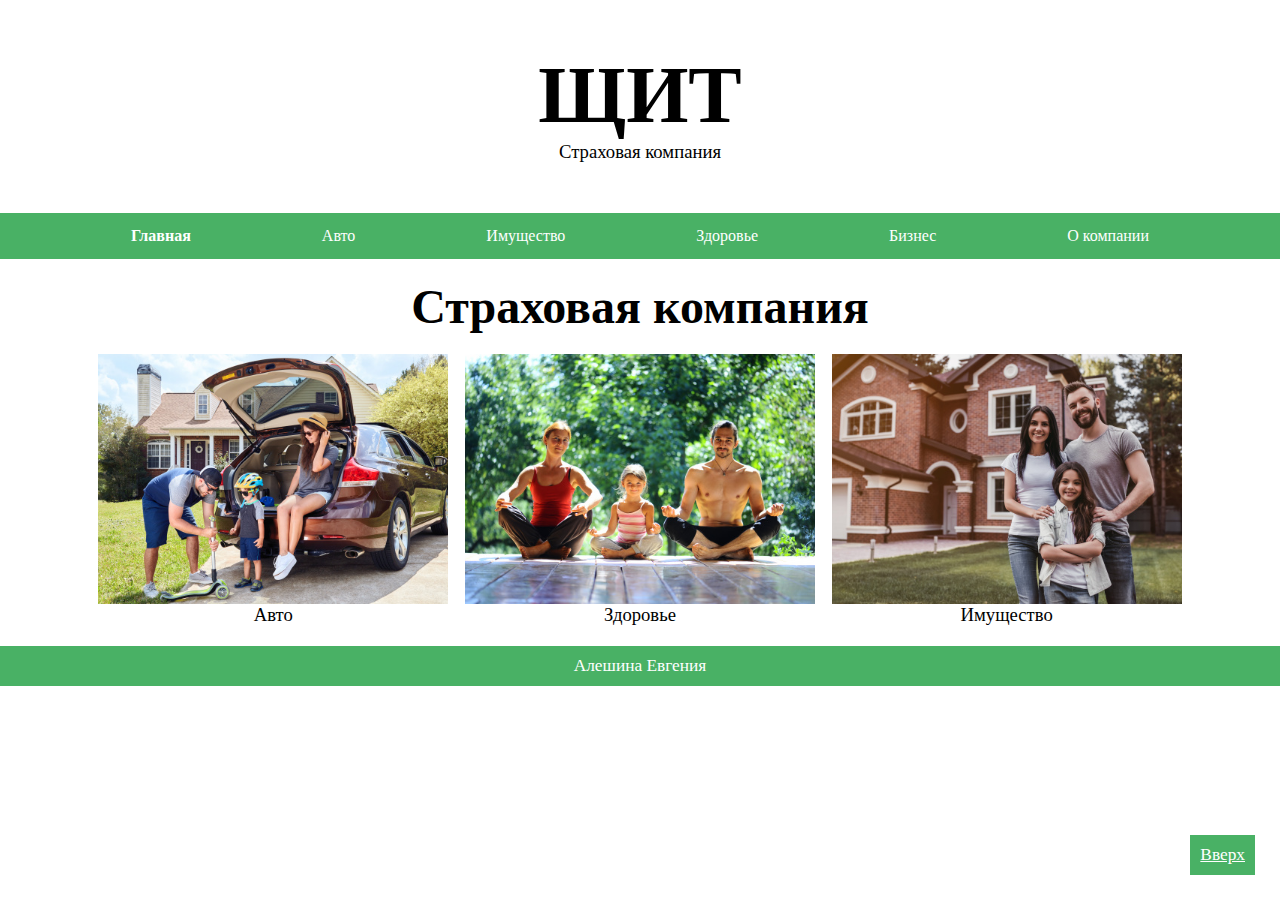
<file: index.html>
<!DOCTYPE html>
<html lang="ru">
<head>
    <meta charset="UTF-8">
    <meta name="viewport" content="width=1024, initial-scale=1.0">
    <meta name="viewport" content="width=768, initial-scale=1.0">
    <meta name="viewport" content="width=425, initial-scale=1.0">
    <meta name="viewport" content="width=375, initial-scale=1.0">
    <meta name="viewport" content="width=320, initial-scale=1.0">
    <link rel="shortcut icon" href="img/favicon.ico" type="image/x-icon">
    <link rel="stylesheet" href="css/main.css">
    <title>Главная | Страховая компания "ЩИТ"</title>
</head>
<body>
    <header>
        <div class="logo">
            <div class="logo-title">
                ЩИТ
            </div>
            <div class="logo-desc">
                Страховая компания
            </div>
        </div>
        <ul class="menu">
            <li><a href="index.html" class="active">Главная</a></li>
            <li><a href="car/index.html">Авто</a></li>
            <li><a href="property/index.html">Имущество</a></li>
            <li><a href="health/index.html">Здоровье</a></li>
            <li><a href="busines/index.html">Бизнес</a></li>
            <li><a href="about/index.html">О компании</a></li>
        </ul>
    </header>
    <div class="content">
        <h3 class="title">Страховая компания</h3>
        <div class="imgs">
            <div class="img">
                <img src="img/car.jpg" alt="">
                <div class="img-text">Авто</div>
            </div>
            <div class="img">
                <img src="img/heatlh.jpg" alt="">
                <div class="img-text">Здоровье</div>
            </div>
            <div class="img">
                <img src="img/property.jpg" alt="">
                <div class="img-text">Имущество</div>
            </div>
        </div>
    </div>
    <footer>
        <a href="#" id="btn-up">Вверх</a>
        <p>Алешина Евгения</p>
    </footer>
</body>
</html>
</file>
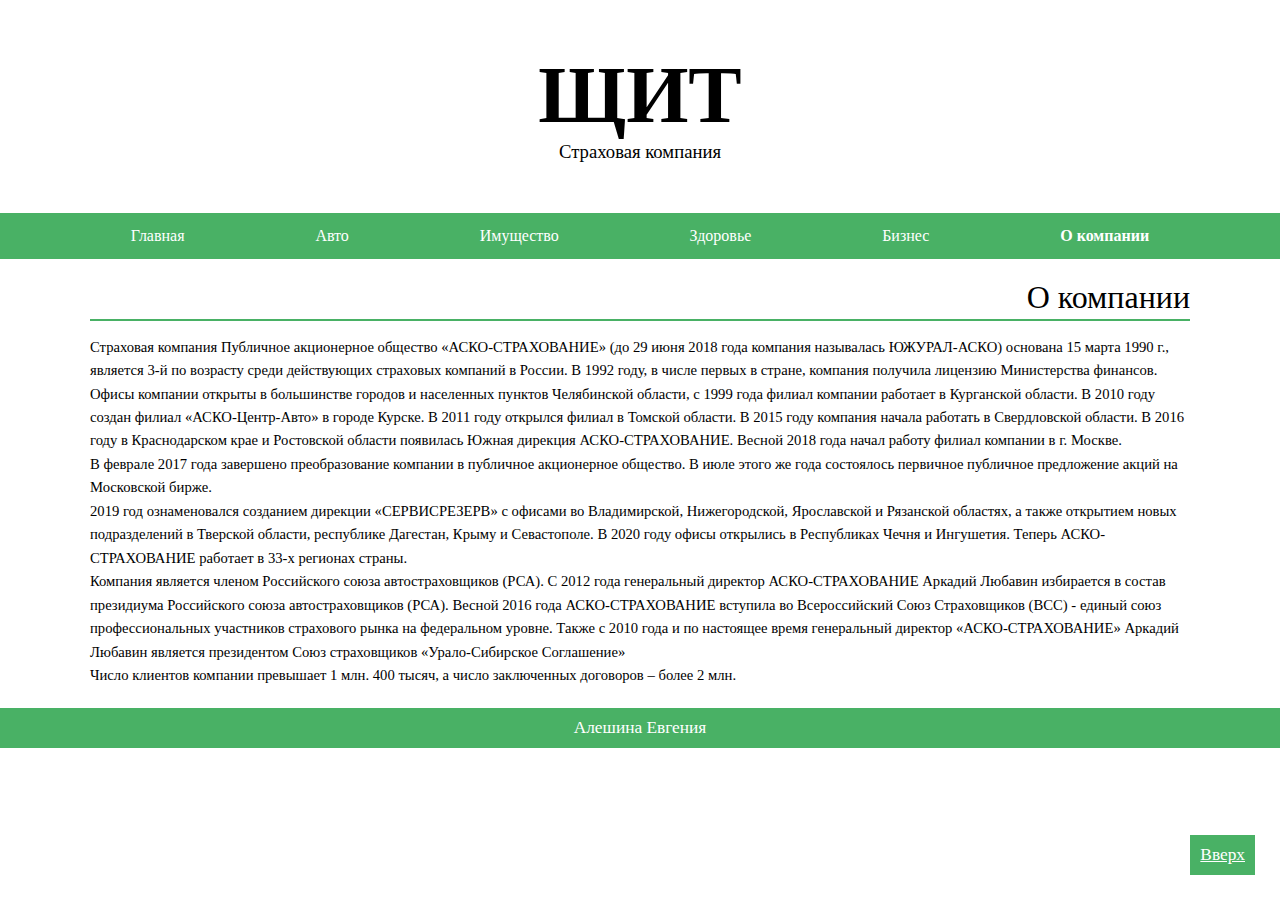
<file: about/index.html>
<!DOCTYPE html>
<html lang="ru">
<head>
    <meta charset="UTF-8">
    <meta name="viewport" content="width=1024, initial-scale=1.0">
    <meta name="viewport" content="width=768, initial-scale=1.0">
    <meta name="viewport" content="width=425, initial-scale=1.0">
    <meta name="viewport" content="width=375, initial-scale=1.0">
    <meta name="viewport" content="width=320, initial-scale=1.0">
    <link rel="shortcut icon" href="../img/favicon.ico" type="image/x-icon">
    <link rel="stylesheet" href="../css/main.css">
    <title>О компании | Страховая компания "ЩИТ"</title>
</head>
<body>
    <header>
        <div class="logo">
            <div class="logo-title">
                ЩИТ
            </div>
            <div class="logo-desc">
                Страховая компания
            </div>
        </div>
        <ul class="menu">
            <li><a href="../index.html">Главная</a></li>
            <li><a href="../car/index.html">Авто</a></li>
            <li><a href="../property/index.html">Имущество</a></li>
            <li><a href="../health/index.html">Здоровье</a></li>
            <li><a href="../busines/index.html">Бизнес</a></li>
            <li><a href="../about/index.html" class="active">О компании</a></li>
        </ul>
    </header>
    <div class="content">
        <h3 class="category-title">
            О компании
        </h3>
        <div class="text">
            <p>Страховая компания Публичное акционерное общество «АСКО-СТРАХОВАНИЕ» (до 29 июня 2018 года компания называлась ЮЖУРАЛ-АСКО) основана 15 марта 1990 г., является 3-й по возрасту среди действующих страховых компаний в России.  В 1992 году, в числе первых в стране, компания получила лицензию Министерства финансов.</p>
            <p>Офисы компании открыты в большинстве городов и населенных пунктов Челябинской области, с 1999 года филиал компании работает в Курганской области. В 2010 году создан филиал «АСКО-Центр-Авто» в городе Курске. В 2011 году открылся филиал в Томской области. В 2015 году компания начала работать в Свердловской области. В 2016 году в Краснодарском крае и Ростовской области появилась Южная дирекция АСКО-СТРАХОВАНИЕ. Весной 2018 года начал работу филиал компании в г. Москве.</p>
            <p>В феврале 2017 года завершено преобразование компании в публичное акционерное общество. В июле этого же года состоялось первичное публичное предложение акций на Московской бирже.</p>
            <p>2019 год ознаменовался созданием дирекции «СЕРВИСРЕЗЕРВ» с офисами во Владимирской, Нижегородской, Ярославской и Рязанской областях, а также открытием новых подразделений в Тверской области, республике Дагестан, Крыму и Севастополе. В 2020 году офисы открылись в Республиках Чечня и Ингушетия. Теперь АСКО-СТРАХОВАНИЕ работает в 33-х регионах страны.</p>
            <p>Компания является членом Российского союза автостраховщиков (РСА). С 2012 года генеральный директор АСКО-СТРАХОВАНИЕ Аркадий Любавин избирается в состав президиума Российского союза автостраховщиков (РСА). Весной 2016 года АСКО-СТРАХОВАНИЕ вступила во Всероссийский Союз Страховщиков (ВСС) - единый союз профессиональных участников страхового рынка на федеральном уровне. Также с 2010 года и по настоящее время генеральный директор «АСКО-СТРАХОВАНИЕ» Аркадий Любавин является президентом Союз страховщиков «Урало-Сибирское Соглашение»</p>
            <p>Число клиентов компании превышает 1 млн. 400 тысяч, а число заключенных договоров – более 2 млн.  </p>
        </div>
    </div>
    <footer>
        <a href="#" id="btn-up">Вверх</a>
        <p>Алешина Евгения</p>
    </footer>
</body>
</html>
</file>
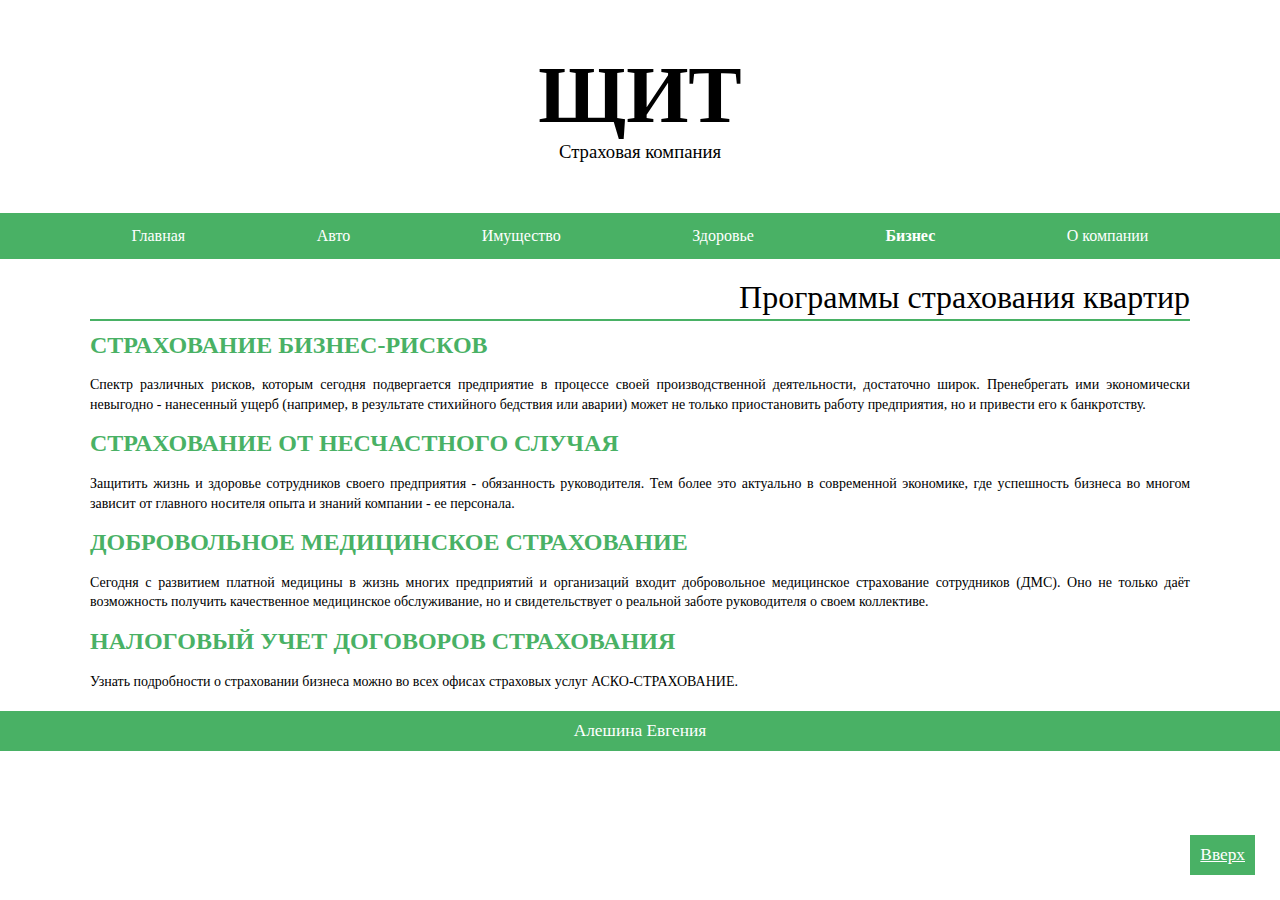
<file: busines/index.html>
<!DOCTYPE html>
<html lang="ru">
<head>
    <meta charset="UTF-8">
    <meta name="viewport" content="width=1024, initial-scale=1.0">
    <meta name="viewport" content="width=768, initial-scale=1.0">
    <meta name="viewport" content="width=425, initial-scale=1.0">
    <meta name="viewport" content="width=375, initial-scale=1.0">
    <meta name="viewport" content="width=320, initial-scale=1.0">
    <link rel="shortcut icon" href="../img/favicon.ico" type="image/x-icon">
    <link rel="stylesheet" href="../css/main.css">
    <title>Бизнес | Страховая компания "ЩИТ"</title>
</head>
<body>
    <header>
        <div class="logo">
            <div class="logo-title">
                ЩИТ
            </div>
            <div class="logo-desc">
                Страховая компания
            </div>
        </div>
        <ul class="menu">
            <li><a href="../index.html">Главная</a></li>
            <li><a href="../car/index.html">Авто</a></li>
            <li><a href="../property/index.html">Имущество</a></li>
            <li><a href="../health/index.html">Здоровье</a></li>
            <li><a href="../busines/index.html" class="active">Бизнес</a></li>
            <li><a href="../about/index.html">О компании</a></li>
        </ul>
    </header>
    <div class="content">
        <h3 class="category-title">
            Программы страхования квартир
        </h3>
        <div class="blocks-vertical">
            <div class="block">
                <div class="block-title">СТРАХОВАНИЕ БИЗНЕС-РИСКОВ</div>
                <div class="block-text">
                    <p>Спектр различных рисков, которым сегодня подвергается предприятие в процессе своей производственной деятельности, достаточно широк. Пренебрегать ими экономически невыгодно - нанесенный ущерб (например, в результате стихийного бедствия или аварии) может не только приостановить работу предприятия, но и привести его к банкротству.</p>
                </div>
            </div>
            <div class="block">
                <div class="block-title">СТРАХОВАНИЕ ОТ НЕСЧАСТНОГО СЛУЧАЯ</div>
                <div class="block-text">
                    <p>Защитить жизнь и здоровье сотрудников своего предприятия - обязанность руководителя. Тем более это актуально в современной экономике, где успешность бизнеса во многом зависит от главного носителя опыта и знаний компании - ее персонала.</p>
                </div>
            </div>
            <div class="block">
                <div class="block-title">ДОБРОВОЛЬНОЕ МЕДИЦИНСКОЕ СТРАХОВАНИЕ</div>
                <div class="block-text">
                    <p>Сегодня с развитием платной медицины в жизнь многих предприятий и организаций входит добровольное медицинское страхование сотрудников (ДМС). Оно не только даёт возможность получить  качественное медицинское обслуживание, но и свидетельствует о реальной заботе руководителя о своем коллективе.</p>
                </div>
            </div>
            <div class="block">
                <div class="block-title">НАЛОГОВЫЙ УЧЕТ ДОГОВОРОВ СТРАХОВАНИЯ</div>
                <div class="block-text">
                    <p>Узнать подробности о страховании бизнеса можно во всех офисах страховых услуг АСКО-СТРАХОВАНИЕ.</p>
                </div>
            </div>
        </div>
    </div>
    <footer>
        <a href="#" id="btn-up">Вверх</a>
        <p>Алешина Евгения</p>
    </footer>
</body>
</html>
</file>
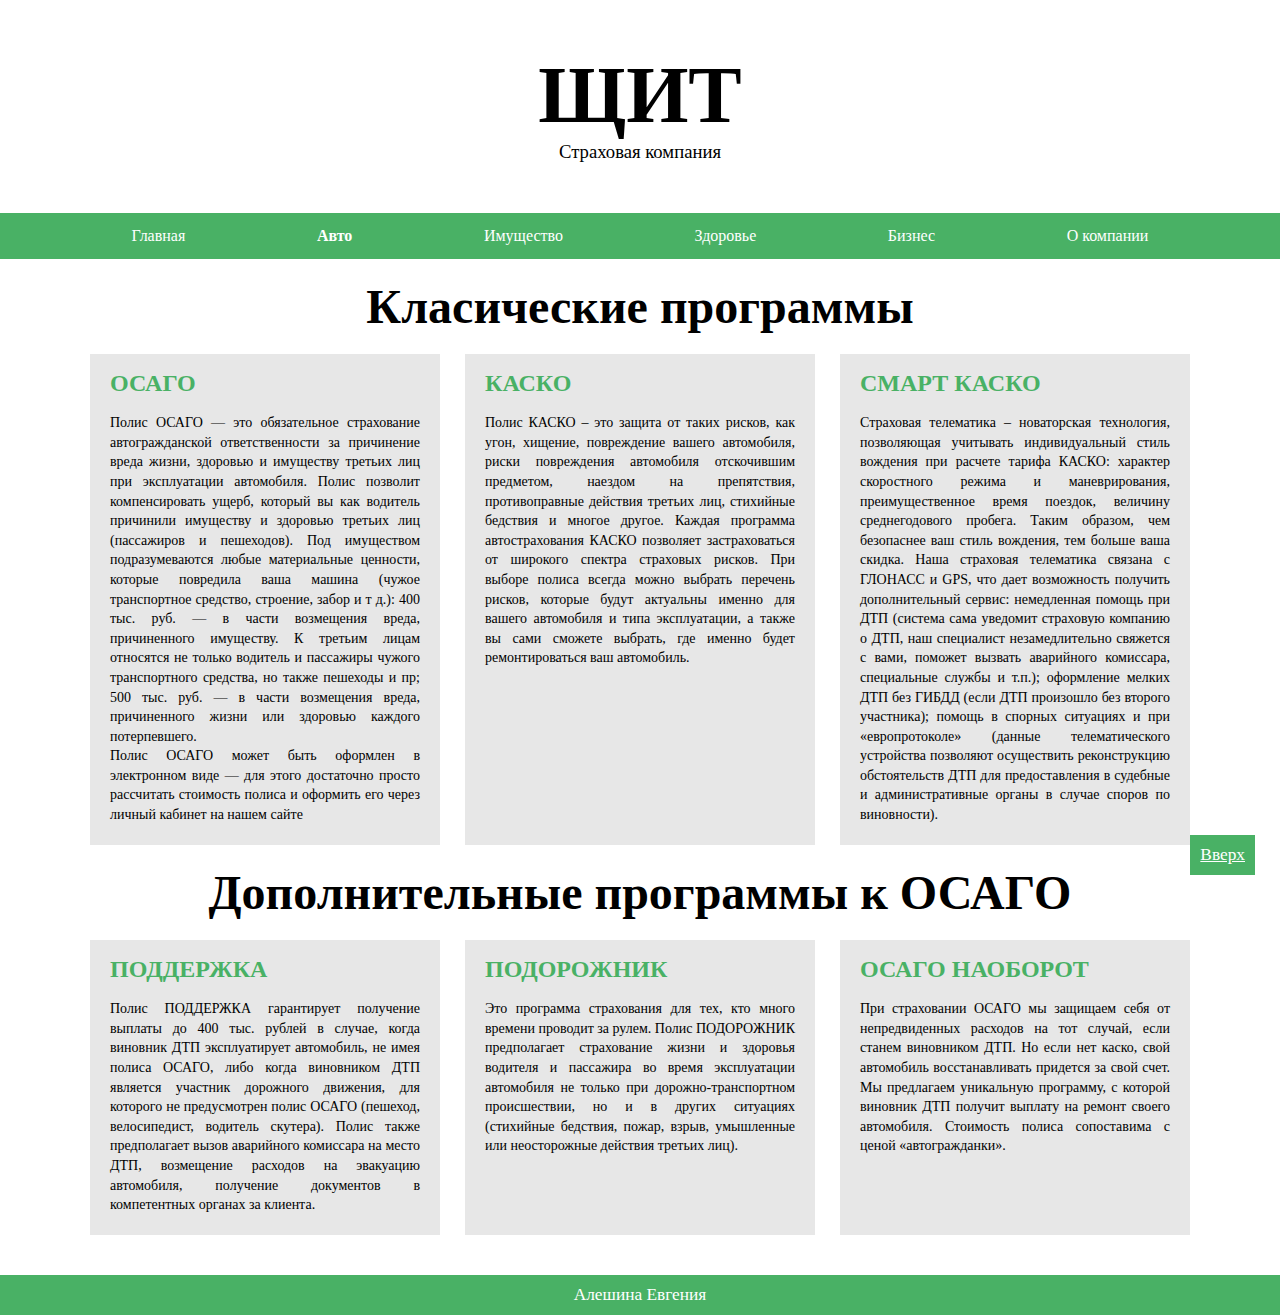
<file: car/index.html>
<!DOCTYPE html>
<html lang="ru">
<head>
    <meta charset="UTF-8">
    <meta name="viewport" content="width=1024, initial-scale=1.0">
    <meta name="viewport" content="width=768, initial-scale=1.0">
    <meta name="viewport" content="width=425, initial-scale=1.0">
    <meta name="viewport" content="width=375, initial-scale=1.0">
    <meta name="viewport" content="width=320, initial-scale=1.0">
    <link rel="shortcut icon" href="../img/favicon.ico" type="image/x-icon">
    <link rel="stylesheet" href="../css/main.css">
    <title>Авто | Страховая компания "ЩИТ"</title>
</head>
<body>
    <header>
        <div class="logo">
            <div class="logo-title">
                ЩИТ
            </div>
            <div class="logo-desc">
                Страховая компания
            </div>
        </div>
        <ul class="menu">
            <li><a href="../index.html">Главная</a></li>
            <li><a href="../car/index.html" class="active">Авто</a></li>
            <li><a href="../property/index.html">Имущество</a></li>
            <li><a href="../health/index.html">Здоровье</a></li>
            <li><a href="../busines/index.html">Бизнес</a></li>
            <li><a href="../about/index.html">О компании</a></li>
        </ul>
    </header>
    <div class="content">
        <h3 class="title">
            Класические программы
        </h3>
        <div class="blocks">
            <div class="block">
                <div class="block-title">ОСАГО</div>
                <div class="block-text">
                    <p>Полис ОСАГО — это обязательное страхование автогражданской ответственности за причинение вреда жизни, здоровью и имуществу третьих лиц при эксплуатации автомобиля. Полис позволит компенсировать ущерб, который вы как водитель причинили имуществу и здоровью третьих лиц (пассажиров и пешеходов). Под имуществом подразумеваются любые материальные ценности, которые повредила ваша машина (чужое транспортное средство, строение, забор и т д.): 400 тыс. руб. — в части возмещения вреда, причиненного имуществу. К третьим лицам относятся не только водитель и пассажиры чужого транспортного средства, но также пешеходы и пр; 500 тыс. руб. — в части возмещения вреда, причиненного жизни или здоровью каждого потерпевшего.</p>
                    <p>Полис ОСАГО может быть оформлен в электронном виде — для этого достаточно просто рассчитать стоимость полиса и оформить его через личный кабинет на нашем сайте</p>
                </div>
            </div>
            <div class="block">
                <div class="block-title">КАСКО</div>
                <div class="block-text">
                    <p>Полис КАСКО – это защита от таких рисков, как угон, хищение, повреждение вашего автомобиля, риски повреждения автомобиля отскочившим предметом, наездом на препятствия, противоправные действия третьих лиц, стихийные бедствия и многое другое. Каждая программа автострахования КАСКО позволяет застраховаться от широкого спектра страховых рисков. При выборе полиса всегда можно выбрать перечень рисков, которые будут актуальны именно для вашего автомобиля и типа эксплуатации, а также вы сами сможете выбрать, где именно будет ремонтироваться ваш автомобиль.</p>
                </div>
            </div><div class="block">
                <div class="block-title">СМАРТ КАСКО</div>
                <div class="block-text">
                    <p>Страховая телематика – новаторская технология, позволяющая учитывать индивидуальный стиль вождения при расчете тарифа КАСКО: характер скоростного режима и маневрирования, преимущественное время поездок, величину среднегодового пробега. Таким образом, чем безопаснее ваш стиль вождения, тем больше ваша скидка. Наша страховая телематика связана с ГЛОНАСС и GPS, что дает возможность получить дополнительный сервис: немедленная помощь при ДТП (система сама уведомит страховую компанию о ДТП, наш специалист незамедлительно свяжется с вами, поможет вызвать аварийного комиссара, специальные службы и т.п.); оформление мелких ДТП без ГИБДД (если ДТП произошло без второго участника); помощь в спорных ситуациях и при «европротоколе» (данные телематического устройства позволяют осуществить реконструкцию обстоятельств ДТП для предоставления в судебные и административные органы в случае споров по виновности).</p>
                </div>
            </div>
        </div>
        <h3 class="title">
            Дополнительные программы к ОСАГО
        </h3>
        <div class="blocks">
            <div class="block">
                <div class="block-title">Поддержка</div>
                <div class="block-text">
                    <p>
                        Полис ПОДДЕРЖКА гарантирует получение выплаты до 400 тыс. рублей в  случае, когда виновник ДТП эксплуатирует автомобиль, не имея полиса ОСАГО, либо когда виновником ДТП является участник дорожного
                        движения, для которого не предусмотрен полис ОСАГО (пешеход, велосипедист, водитель скутера). Полис также предполагает вызов аварийного комиссара на место ДТП, возмещение расходов на эвакуацию
                        автомобиля, получение документов в компетентных органах за клиента.
                    </p>
                </div>
            </div>
            <div class="block">
                <div class="block-title">Подорожник</div>
                <div class="block-text">
                    <p>
                        Это программа страхования для тех, кто много времени проводит за рулем. Полис ПОДОРОЖНИК предполагает страхование жизни и здоровья водителя и пассажира во время эксплуатации автомобиля не только при дорожно-транспортном происшествии, но и в других ситуациях (стихийные бедствия, пожар, взрыв, умышленные или неосторожные действия третьих лиц).
                    </p>
                </div>
            </div>
            <div class="block">
                <div class="block-title">Осаго наоборот</div>
                <div class="block-text">
                    <p>
                        При страховании ОСАГО мы защищаем себя от непредвиденных расходов на тот случай, если станем виновником ДТП. Но если нет каско, свой автомобиль восстанавливать придется за свой счет. Мы предлагаем уникальную программу, с которой виновник ДТП получит выплату на ремонт своего автомобиля. Стоимость полиса сопоставима с ценой «автогражданки».
                    </p>
                </div>
            </div>
        </div>
    </div>
    <footer>
        <a href="#" id="btn-up">Вверх</a>
        <p>Алешина Евгения</p>
    </footer>
</body>
</html>
</file>
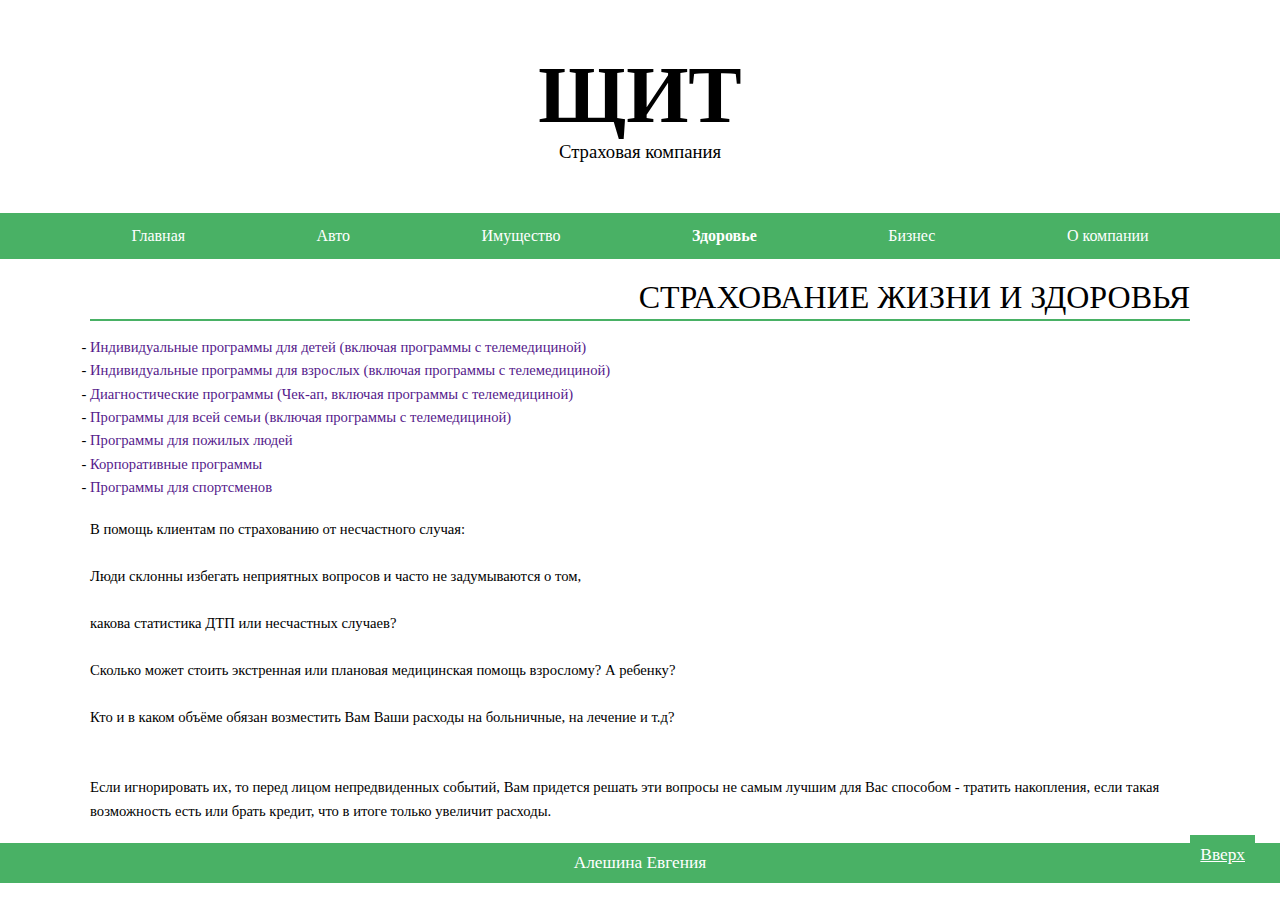
<file: health/index.html>
<!DOCTYPE html>
<html lang="ru">
<head>
    <meta charset="UTF-8">
    <meta name="viewport" content="width=1024, initial-scale=1.0">
    <meta name="viewport" content="width=768, initial-scale=1.0">
    <meta name="viewport" content="width=425, initial-scale=1.0">
    <meta name="viewport" content="width=375, initial-scale=1.0">
    <meta name="viewport" content="width=320, initial-scale=1.0">
    <link rel="shortcut icon" href="../img/favicon.ico" type="image/x-icon">
    <link rel="stylesheet" href="../css/main.css">
    <title>Здоровье | Страховая компания "ЩИТ"</title>
</head>
<body>
    <header>
        <div class="logo">
            <div class="logo-title">
                ЩИТ
            </div>
            <div class="logo-desc">
                Страховая компания
            </div>
        </div>
        <ul class="menu">
            <li><a href="../index.html">Главная</a></li>
            <li><a href="../car/index.html">Авто</a></li>
            <li><a href="../property/index.html">Имущество</a></li>
            <li><a href="../health/index.html" class="active">Здоровье</a></li>
            <li><a href="../busines/index.html">Бизнес</a></li>
            <li><a href="../about/index.html">О компании</a></li>
        </ul>
    </header>
    <div class="content">
        <h3 class="category-title">
            СТРАХОВАНИЕ ЖИЗНИ И ЗДОРОВЬЯ
        </h3>
        <ul>
            <li><a href="">Индивидуальные программы для детей (включая программы с телемедициной)</a></li>
            <li><a href="">Индивидуальные программы для взрослых (включая программы с телемедициной)</a></li>
            <li><a href="">Диагностические программы (Чек-ап, включая программы с телемедициной)</a></li>
            <li><a href="">Программы для всей семьи (включая программы с телемедициной)</a></li>
            <li><a href="">Программы для пожилых людей</a></li>
            <li><a href="">Корпоративные программы</a></li>
            <li><a href="">Программы для спортсменов</a></li>
        </ul>
        <br>
        <div class="text">
            <p>В помощь клиентам по страхованию от несчастного случая:</p> 
            <br>
            <p>Люди склонны избегать неприятных вопросов и часто не задумываются о том,</p> 
            <br>
            <p>какова статистика ДТП или несчастных случаев?</p> 
            <br>
            <p>Сколько может стоить экстренная или плановая медицинская помощь взрослому? А ребенку?</p> 
            <br>
            <p>Кто и в каком объёме обязан возместить Вам Ваши расходы на больничные, на лечение и т.д?</p>
            <br><br>
            <p>
                Если игнорировать их, то перед лицом непредвиденных событий, Вам придется решать эти вопросы не самым лучшим для Вас способом - тратить накопления, если такая возможность есть или брать кредит, что в итоге только увеличит расходы.
            </p>
        </div>
    </div>
    <footer>
        <a href="#" id="btn-up">Вверх</a>
        <p>Алешина Евгения</p>
    </footer>
</body>
</html>
</file>
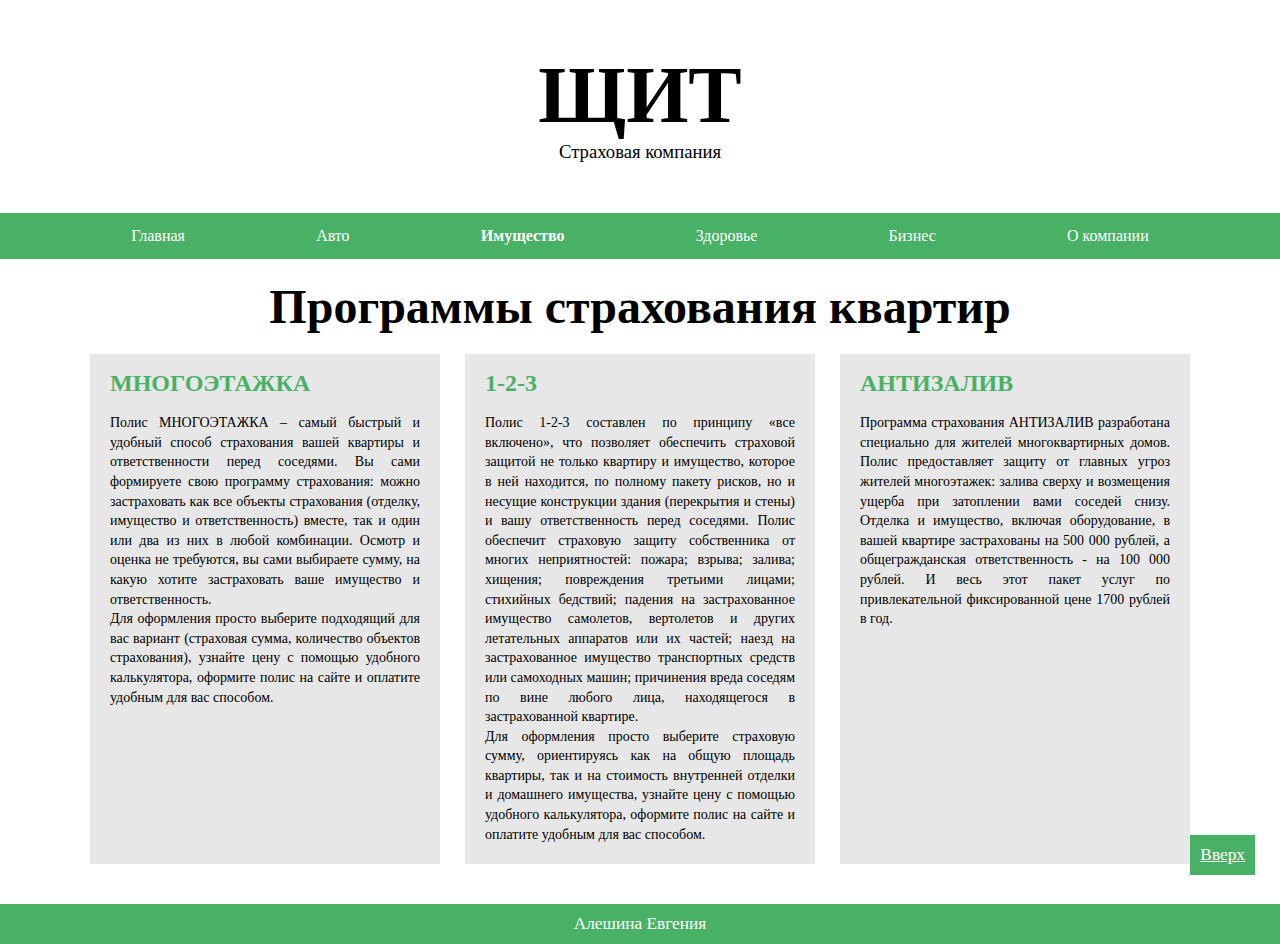
<file: property/index.html>
<!DOCTYPE html>
<html lang="ru">
<head>
    <meta charset="UTF-8">
    <meta name="viewport" content="width=1024, initial-scale=1.0">
    <meta name="viewport" content="width=768, initial-scale=1.0">
    <meta name="viewport" content="width=425, initial-scale=1.0">
    <meta name="viewport" content="width=375, initial-scale=1.0">
    <meta name="viewport" content="width=320, initial-scale=1.0">
    <link rel="shortcut icon" href="../img/favicon.ico" type="image/x-icon">
    <link rel="stylesheet" href="../css/main.css">
    <title>Имущество | Страховая компания "ЩИТ"</title>
</head>
<body>
    <header>
        <div class="logo">
            <div class="logo-title">
                ЩИТ
            </div>
            <div class="logo-desc">
                Страховая компания
            </div>
        </div>
    </header>
        <ul class="menu">
            <li><a href="../index.html">Главная</a></li>
            <li><a href="../car/index.html">Авто</a></li>
            <li><a href="../property/index.html" class="active">Имущество</a></li>
            <li><a href="../health/index.html">Здоровье</a></li>
            <li><a href="../busines/index.html">Бизнес</a></li>
            <li><a href="../about/index.html">О компании</a></li>
        </ul>
    <div class="content">
        <h3 class="title">
            Программы страхования квартир
        </h3>
        <div class="blocks">
            <div class="block">
                <div class="block-title" href="">Многоэтажка</div>
                <div class="block-text">
                    <p>Полис МНОГОЭТАЖКА – самый быстрый и удобный способ страхования вашей квартиры и ответственности перед соседями. Вы сами формируете свою программу страхования: можно застраховать как все объекты страхования (отделку, имущество и ответственность) вместе, так и один или два из них в любой комбинации. Осмотр и оценка не требуются, вы сами выбираете сумму, на какую хотите застраховать ваше имущество и ответственность.</p>
                    <p>Для оформления просто выберите подходящий для вас вариант (страховая сумма, количество объектов страхования), узнайте цену с помощью удобного калькулятора, оформите полис на сайте и оплатите удобным для вас способом.</p>
                </div>
            </div>
            <div class="block">
                <div class="block-title">1-2-3</div>
                <div class="block-text">
                    <p>Полис 1-2-3 составлен по принципу «все включено», что позволяет обеспечить страховой защитой не только квартиру и имущество, которое в ней находится, по полному пакету рисков, но и несущие конструкции здания (перекрытия и стены) и вашу ответственность перед соседями. Полис обеспечит страховую защиту собственника от многих неприятностей: пожара; взрыва; залива; хищения; повреждения третьими лицами; стихийных бедствий; падения на застрахованное имущество самолетов, вертолетов и других летательных аппаратов или их частей; наезд на застрахованное имущество транспортных средств или самоходных машин; причинения вреда соседям по вине любого лица, находящегося в застрахованной квартире.</p>
                    <p>Для оформления просто выберите страховую сумму, ориентируясь как на общую площадь квартиры, так и на стоимость внутренней отделки и домашнего имущества, узнайте цену с помощью удобного калькулятора, оформите полис на сайте и оплатите удобным для вас способом.</p>
                </div>
            </div><div class="block">
                <div class="block-title">Антизалив</div>
                <div class="block-text">
                    <p>Программа страхования АНТИЗАЛИВ разработана специально для жителей многоквартирных домов. Полис предоставляет защиту от главных угроз жителей многоэтажек: залива сверху и возмещения ущерба при затоплении вами соседей снизу. Отделка и имущество, включая оборудование, в вашей квартире застрахованы на 500 000 рублей, а общегражданская ответственность - на 100 000 рублей. И весь этот пакет услуг по привлекательной фиксированной цене 1700 рублей в год.</p>
                </div>
            </div>
        </div>
    </div>
    <footer>
        <a href="#" id="btn-up">Вверх</a>
        <p>Алешина Евгения</p>
    </footer>
</body>
</html>
</file>
<file: css/main.css>
*{
    margin: 0;
    padding: 0;
    box-sizing: border-box;
}
/* ШАПКА */
header{
    width: 100%;
}
.logo{
    width: 300px;
    margin: 0 auto;
    text-align: center;
    padding: 50px 0;
}
.logo-title{
    font-size: 60pt;
    font-weight: bold;
}
.logo-desc{
    font-size: 14pt;
}
/* МЕНЮ */
.menu{
    width: 100%;
    display: flex;
    list-style: none;
    justify-content: space-evenly;
    background-color: #49B165;
    padding: 10px 0;
    font-size: 12pt;
    margin-bottom: 20px;
}
.menu a{
    color: #fff;
    text-decoration: none;
}
.menu .active{
    font-weight: bold;
}
/* КОНТЕНТ */
.content{
    max-width: 1100px;
    margin: 0 auto;
}
.imgs{
    display: flex;
}
.img{
    width: 400px;
    display: flex;
    flex-direction: column;
    align-items: center;
}
img{
    width: 350px;
    height: 250px;
    object-fit: cover;
}
.img-text{
    font-size: 14pt;
}
.title{
    font-size: 36pt;
    text-align: center;
    margin-bottom: 20px;
}
.category-title{
    position: relative;
    font-size: 24pt;
    text-align: right;
    font-weight: 300;
    margin-bottom: 20px;
}
.category-title::after{
    position: absolute;
    content: "";
    width: 100%;
    height: 2px;
    background-color: #49B165;
    top: 40px;
    left: 0;
}
.blocks{
    display: flex;
    flex-wrap: wrap;
    justify-content: space-between;
}
.blocks .block{
    width: 350px;
    background-color: #e7e7e7;
    padding: 20px;
    line-height: 140%;
    font-size: 14px;
    font-weight: 300;
    margin-bottom: 20px;
}
.blocks-vertical .block{
    width: 100%;
    line-height: 140%;
    font-size: 14px;
    font-weight: 300;
    margin-bottom: 50px;
    margin-bottom: 20px;
}
.block-title{
    font-size: 24px;
    margin-bottom: 20px;
    font-weight: bold;
    color: #49B165;
    text-transform: uppercase;
}
.block-text{
    text-align: justify;
}
.text{
    font-size: 11pt;
    line-height: 160%;
    font-weight: 300;
}
ul{
    line-height: 160%;
    font-size: 11pt;
    font-weight: 300;
    list-style: "- ";
}
li>a{
    text-decoration: none;
}
/* ПОДВАЛ */
#btn-up{
    position: fixed;
    right: 25px;
    bottom: 25px;
    background-color: #49B165;
    padding: 10px;
    color: #fff;
}
footer{
    background-color: #49b165;
    padding: 10px 0;
    color: #fff;
    font-size: 13pt;
    text-align: center;
    margin-top: 20px;
}
@media screen and (max-width: 1050px){
    img{
        width: 250px;
        height: 150px;
    }
}
@media screen and (max-width: 768px){
    .menu{
        flex-direction: column;
        align-items: center;
    }
    .imgs{
        flex-direction: column;
        align-items: center;
    }
}
@media screen and (max-width: 745px){
    .blocks{
        align-items: center;
        flex-direction: column;
    }
}
@media screen and (max-width: 545px){
    .category-title{
        font-size: 18pt;
    }
}
@media screen and (max-width: 425px){
    .blocks .block{
        width: auto;
    }
}
@media screen and (max-width: 410px){
    .category-title::after{
        top: 50px;
    }
}
</file>
